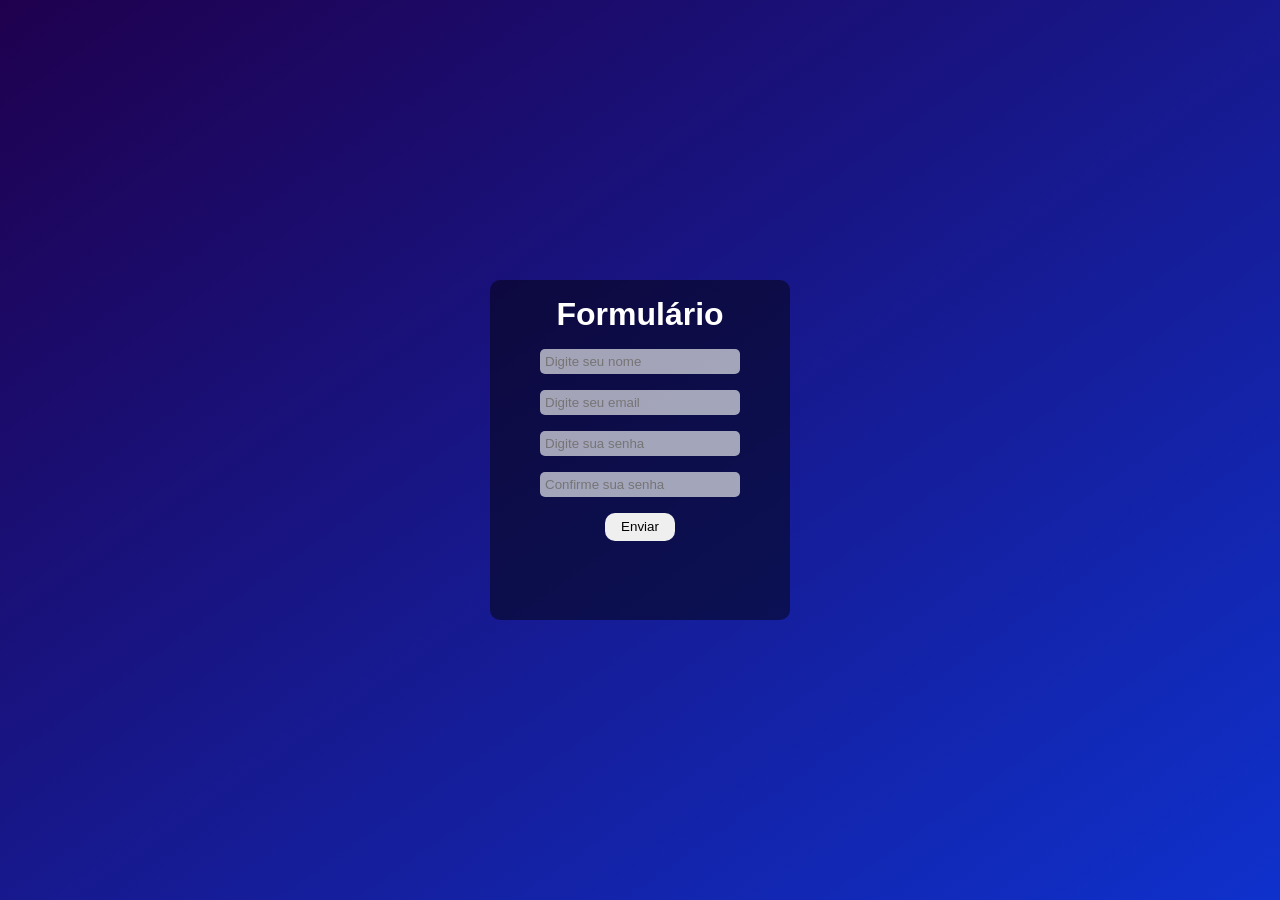
<file: index.html>
<!DOCTYPE html>
<html lang="en">
  <head>
    <meta charset="UTF-8" />
    <meta name="viewport" content="width=device-width, initial-scale=1.0" />
    <link rel="stylesheet" href="style.css" />
    <title>Formulário</title>
  </head>
  <body>
    <div class="all-content">
      <div class="content-box">
        <h1 id="header">Formulário</h1>
        <form id="form">
          <div class="inputs-bars">
            <input
              oninput="nameValidate()"
              type="text"
              id="inputName"
              class="input-field"
              placeholder="Digite seu nome"
              autocomplete="none"
            />
            <span class="span-required"
              >Nome deve ter no mínimo 3 caracteres</span
            >
          </div>
          <div class="inputs-bars">
            <input
              oninput="emailValidate()"
              type="text"
              id="inputEmail"
              class="input-field"
              placeholder="Digite seu email"
            />
            <span class="span-required">Digite um email válido</span>
          </div>
          <div class="inputs-bars">
            <input
              oninput="passwordValidate()"
              type="password"
              id="inputPassword"
              class="input-field"
              placeholder="Digite sua senha"
            />
            <span class="span-required">Senha mínima de 6 caracteres</span>
          </div>
          <div class="inputs-bars">
            <input
              oninput="passwordConfirm()"
              type="password"
              id="inputPasswordConfirm"
              class="input-field"
              placeholder="Confirme sua senha"
            />
            <span class="span-required">Senhas devem ser compatíveis</span>
          </div>
        </form>
        <div id="button">
          <button
            onclick="validadeForm()"
            type="submit"
            id="submit"
            class="submit-btn"
          >
            Enviar
          </button>
        </div>
      </div>
    </div>
  </body>
  <script src="index.js"></script>
</html>
</file>
<file: style.css>
* {
  box-sizing: border-box; 
  padding: 0;
  margin: 0;
}

.all-content {
  background: linear-gradient(to left top, #0f31cc, #1f004e);
  min-height: 100vh;
  display: flex;
  flex-direction: column;
  justify-content: center;
  align-items: center;
  overflow: auto;
  flex-wrap: wrap;
}

.content-box {
  flex: 0 1 auto;
  background-color: #0000007a;
  width: 300px;
  height: 340px;
  border-radius: 10px;
  display: flex;
  flex-direction: column;
  align-items: center;
  padding: 1rem 0;
}


#header {
  color: #ffffff;
  font-family:'Gill Sans', 'Gill Sans MT', Calibri, 'Trebuchet MS', sans-serif;  
}


.inputs-bars{
  display: flex;
  justify-content: center;
  flex-direction: column;
  padding: 1rem 0 0 0;
}

.input-field {
  width: 200px;
  border-radius: 5px;
  border: none;
  outline: none;
  padding: 5px;
  background-color: #fcfdfca1;
}
.span-required {
  display: none;
  color: #df1111;
  font-family: Arial, Helvetica, sans-serif;
  font-weight: 600;
  font-size: 10px;
}
 #button{
  margin: 1rem 0 0 0;
}

.submit-btn { 
  padding: 0.4rem 1rem 0.4rem 1rem;
  border-radius: 10px;
  border: none;
  cursor: pointer;
}

.submit-btn:hover {
  background-color: #000000;
  color: #ffffff;
  transition: transform 0.1s ease-in-out;
  transform: scale(1.2);
  border: none;
}



@media(min-width:2560px) {


  .content-box {
    background-color: #0000007a;
    min-width: 800px;
    min-height: 900px;
    border-radius: 10px;
    padding: 2rem 0 0 0;
  }
  #header {
    color: #ffffff;
    font-family:'Gill Sans', 'Gill Sans MT', Calibri, 'Trebuchet MS', sans-serif;  
    font-size: 5rem;
  }
  
  
  .inputs-bars{
    padding: 2rem 0 0 0;
  }
  
  .input-field {
    width: 600px;
    border-radius: 10px;
    border: none;
    padding: 1.2rem;
    font-size: 2rem;
    background-color: #fcfdfca1;
  }

  .span-required {
    display: none;
    color: #df1111;
    font-family: Arial, Helvetica, sans-serif;
    font-weight: 600;
    font-size: 1.7rem;
  }

   #button{
  margin: 3rem 0 0 0;
}

.submit-btn { 
  padding: 1rem 2.5rem 1rem 2.5rem;
  font-size: 2rem;
  border-radius: 10px;
  border: none;
  cursor: pointer;
 }

.submit-btn:hover {
  background-color: #000000;
  color: #ffffff;
  transition: transform 0.1s ease-in-out;
  transform: scale(1.2);
  border: none;
 }

}

@media (min-width:1440px) and (max-width:2560) {

  .content-box {
    background-color: #0000007a;
    min-width: 350px;
    min-height: 400px;
    border-radius: 10px;
    padding: 1.5rem 0 0 0;
  }
  #header {
    color: #ffffff;
    font-family:'Gill Sans', 'Gill Sans MT', Calibri, 'Trebuchet MS', sans-serif;  
    font-size: 2.5rem;
  }
  
  
  .inputs-bars {
    padding: 1.5rem 0 0 0;
  }
  
  .input-field {
   min-width: 300px;
    border-radius: 5px;
    border: none;
    padding: 0.8rem;
    font-size: 0.8rem;
    background-color: #fcfdfca1;
  }

   #button {
  margin: 1rem 0 0 0;
}

.submit-btn { 
  padding: 0.5rem 0.8rem 0.5rem 0.8rem;
  font-size: 1rem;
  border-radius: 10px;
  border: none;
  cursor: pointer;
 }

.submit-btn:hover {
  background-color: #000000;
  color: #ffffff;
  transition: transform 0.1s ease-in-out;
  transform: scale(1.2);
  border: none;
 }

}

@media (max-width:360px) {
  

  .content-box {
    flex: 0 1 auto;
    background-color: #0000007a;
    width: 250px;
    height: 400px;
    border-radius: 5px;
    display: flex;
    flex-direction: column;
    align-items: center;
    padding: 0.5rem 0 0 0;
  }

  #header {
    color: #ffffff;
    font-family:'Gill Sans', 'Gill Sans MT', Calibri, 'Trebuchet MS', sans-serif;  
    font-size: 2rem;
  }
  
  
  .inputs-bars {
    padding: 1rem 0 0 0;
  }
  
  .input-field {
    width: 220px;
    border-radius: 5px;
    border: none;
    padding: 0.5rem;
    font-size: 0.8rem;
    background-color: #fcfdfca1;
  }

  .span-required {
    display: none;
    color: #df1111;
    font-family: Arial, Helvetica, sans-serif;
    font-weight: 600;
    font-size: 0.6rem;
  }

   #button {
  margin: 1rem 0 0 0;
}

.submit-btn { 
  padding: 0.3rem 1rem 0.3rem 1rem;
  font-size: 1rem;
  border-radius: 10px;
  border: none;
  cursor: pointer;
 }

.submit-btn:hover {
  background-color: #000000;
  color: #ffffff;
  transition: transform 0.1s ease-in-out;
  transform: scale(1.2);
  border: none;
 }


}

@media (max-width:280px) {
  

  .content-box {
    background-color: #0000007a;
    width: 250px;
    height: 380px;
    border-radius: 5px;
    padding: 0.5rem 0 0 0;
  }

  .span-required {
    display: none;
    color: #df1111;
    font-family: Arial, Helvetica, sans-serif;
    font-weight: 600;
    font-size: 0.6rem;
  }

  #header {
    color: #ffffff;
    font-family:'Gill Sans', 'Gill Sans MT', Calibri, 'Trebuchet MS', sans-serif;  
    font-size: 2rem;
  }
  
  
  .inputs-bars {
    padding: 1rem 0 0 0;
  }
  
  .input-field {
    width: 220px;
    border-radius: 5px;
    border: none;
    padding: 0.5rem;
    font-size: 0.8rem;
    background-color: #fcfdfca1;
  }

   #button {
  margin: 1rem 0 0 0;
}

.submit-btn { 
  padding: 0.3rem 1rem 0.3rem 1rem;
  font-size: 1rem;
  border-radius: 10px;
  border: none;
  cursor: pointer;
 }

.submit-btn:hover {
  background-color: #000000;
  color: #ffffff;
  transition: transform 0.1s ease-in-out;
  transform: scale(1.2);
  border: none;
 }

}
</file>
